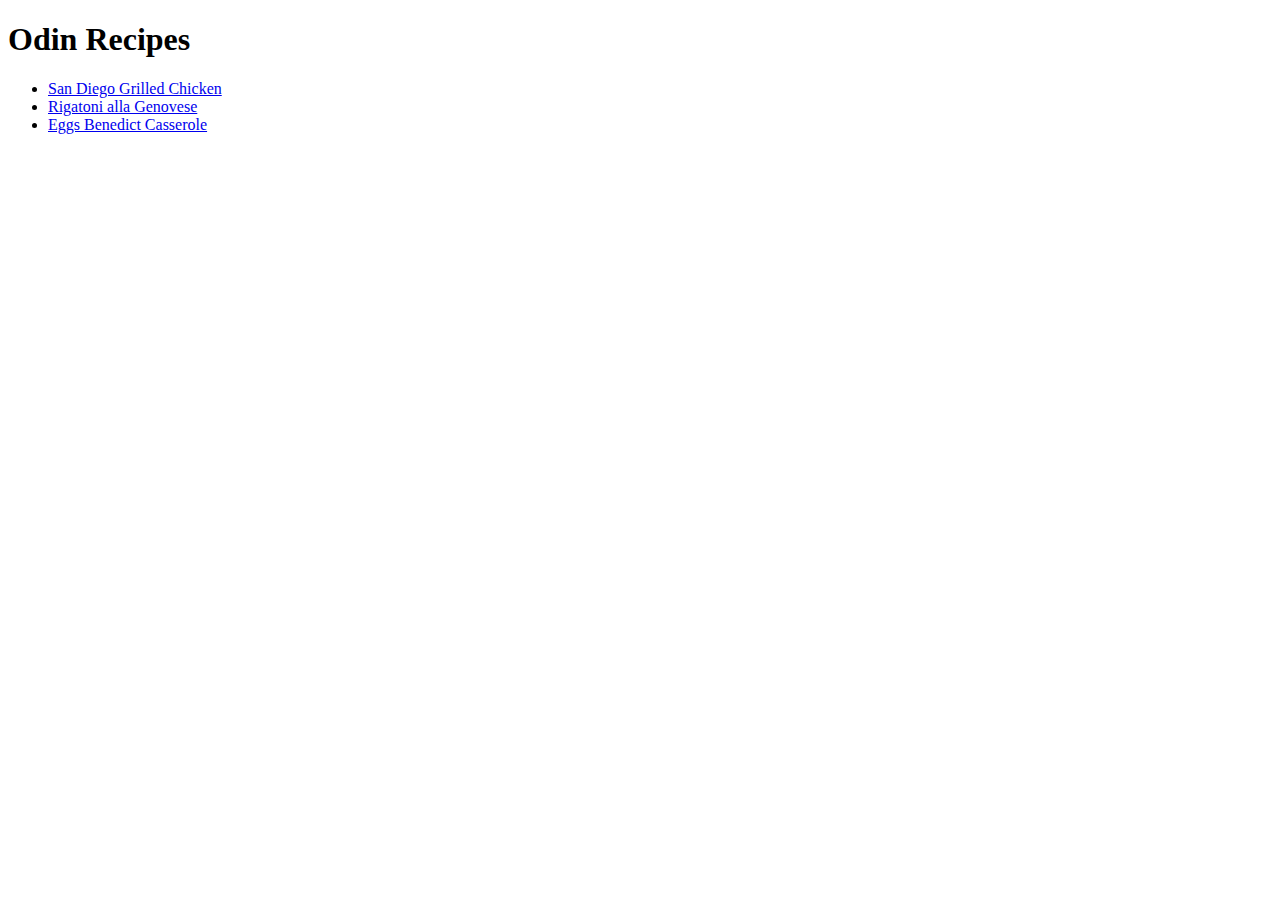
<file: index.html>
<!DOCTYPE html>
<html lang="en">

<head>
    <meta charset="UTF-8">
    <meta http-equiv="X-UA-Compatible" content="IE=edge">
    <meta name="viewport" content="width=device-width, initial-scale=1.0">
    <title>Document</title>
</head>

<body>
    <h1>Odin Recipes</h1>
    <ul>
        <li><a href="./recipes/SanDiegoGrillChicken.html">San Diego Grilled Chicken</a></li>
        <li><a href="./recipes/RigatoniAllaGenovese.html">Rigatoni alla Genovese</a></li>
        <li><a href="./recipes/EggsBenedictCasserole.html">Eggs Benedict Casserole</a></li>
    </ul>
</body>

</html>
</file>
